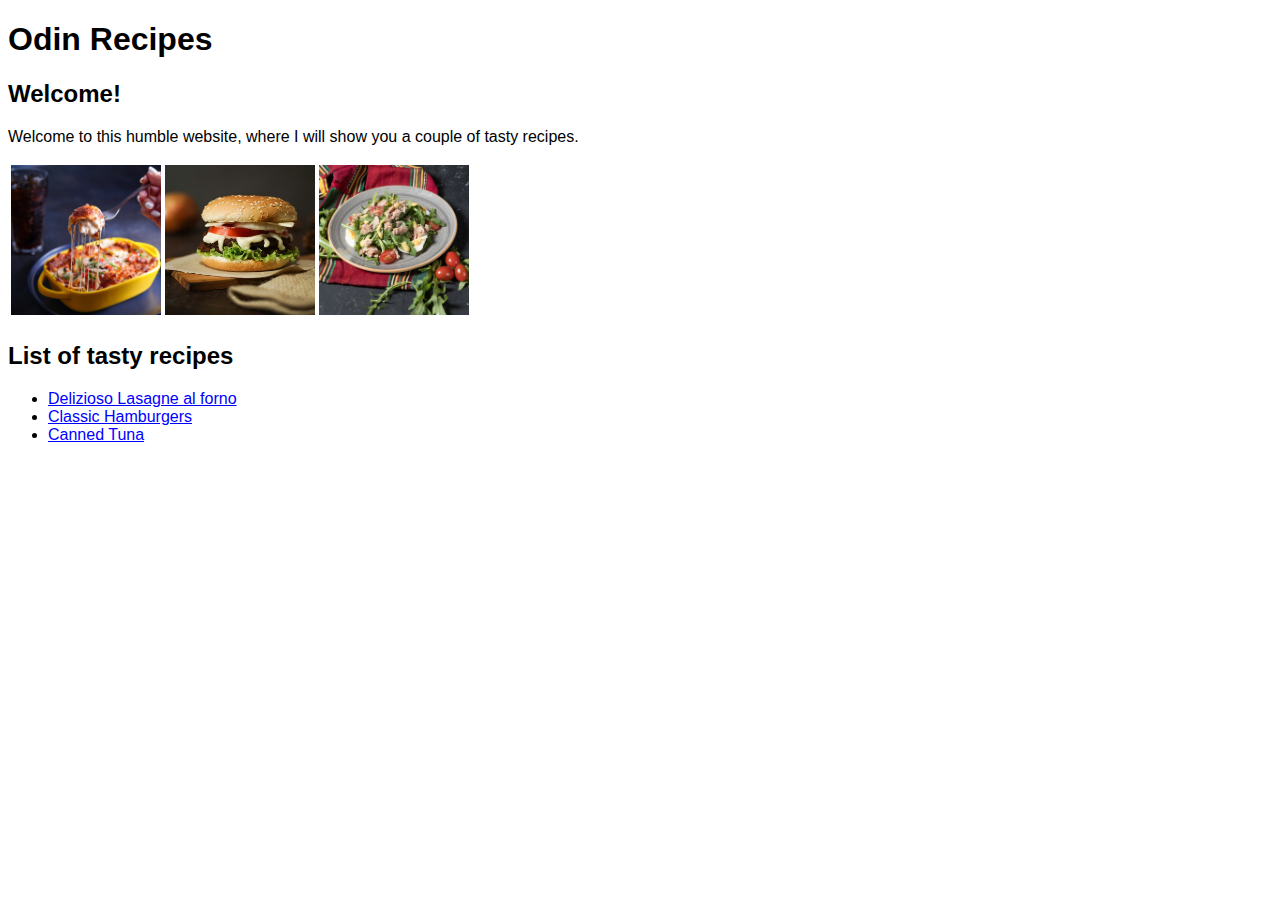
<file: index.html>
<!DOCTYPE html>
<html lang="en">
<head>
    <meta charset="UTF-8">
    <meta name="viewport" content="width=device-width, initial-scale=1.0">
    <link rel="stylesheet" href="styles.css">
    <title>My Recipe Website | Miles Em</title>
</head>
<body>
    <h1>Odin Recipes</h1>
    <h2>Welcome!</h2>
    <p>Welcome to this humble website, where I will show you a couple of tasty recipes.</p>
    <table>
        <tr>
          <td><a href="recipes/lasagna.html"><img src="assets/cheesylasagnadish.jpg" alt="Woman holding a fork with a piece of Lasagna dripping with cheese" height="150" width="150"></a></td>
          <td><a href="recipes/hamburgers.html"><img src="assets/hamburger.jpg" alt="A hamburger on a wooden plate" height="150" width="150"></a></td>
          <td><a href="recipes/canned-tuna.html"><img src="assets/canned-tuna.jpg" alt="A plate of canned tuna with vegetables and hard boiled eggs" height="150" width="150"></a></td>
        </tr>
      </table>
    <h2>List of tasty recipes</h2>
    <ul>
        <li><a href="recipes/lasagna.html">Delizioso Lasagne al forno</a>
        </li>
        <li><a href="recipes/hamburgers.html">Classic Hamburgers</a></li>
        <li><a href="recipes/canned-tuna.html">Canned Tuna</a></li>
    </ul>
</body>
</html>
</file>
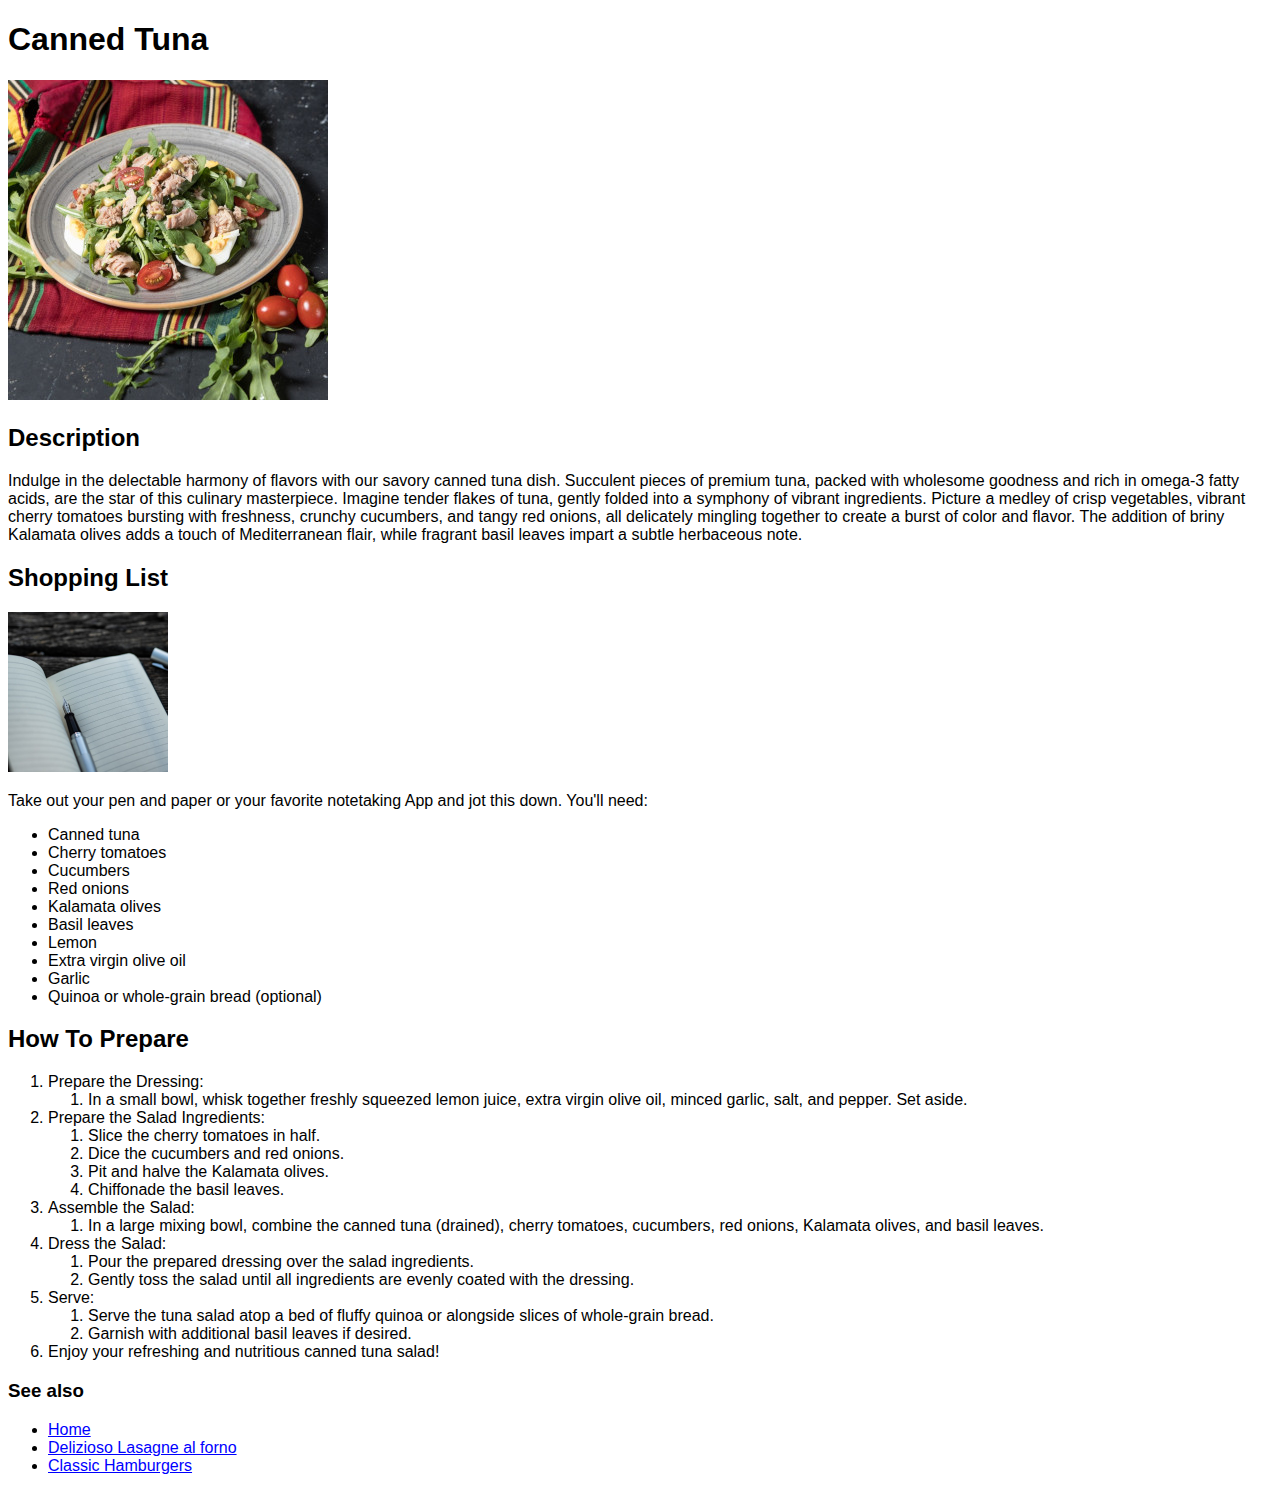
<file: recipes/canned-tuna.html>
<!DOCTYPE html>
<html lang="en">
<head>
    <meta charset="UTF-8">
    <meta name="viewport" content="width=device-width, initial-scale=1.0">
    <link rel="stylesheet" href="../styles.css">
    <title>Canned Tuna Recipe | Miles Em</title>
</head>
<body>
    <h1>Canned Tuna</h1>
    <img src="../assets/canned-tuna.jpg" alt="A plate of canned tuna with vegetables and hard boiled eggs" height="320" width="320">
        <h2>Description</h2>
            <p>Indulge in the delectable harmony of flavors with our savory canned tuna dish. Succulent pieces of premium tuna, packed with wholesome goodness and rich in omega-3 fatty acids, are the star of this culinary masterpiece. Imagine tender flakes of tuna, gently folded into a symphony of vibrant ingredients. Picture a medley of crisp vegetables, vibrant cherry tomatoes bursting with freshness, crunchy cucumbers, and tangy red onions, all delicately mingling together to create a burst of color and flavor. The addition of briny Kalamata olives adds a touch of Mediterranean flair, while fragrant basil leaves impart a subtle herbaceous note.</p>

    <h2>Shopping List</h2>
     <img src="../assets/notebook-with-pen.jpg" alt="A notebook with a pen" height="160" width="160">
        <p>Take out your pen and paper or your favorite notetaking App and jot this down. You'll need:</p>
                <ul>
                    <li>Canned tuna</li>
                    <li>Cherry tomatoes</li>
                    <li>Cucumbers</li>
                    <li>Red onions</li>
                    <li>Kalamata olives</li>
                    <li>Basil leaves</li>
                    <li>Lemon</li>
                    <li>Extra virgin olive oil</li>
                    <li>Garlic</li>
                    <li>Quinoa or whole-grain bread (optional)</li>
                </ul>

    <h2>How To Prepare</h2>
    <ol>
        <li>Prepare the Dressing:
          <ol>
            <li>In a small bowl, whisk together freshly squeezed lemon juice, extra virgin olive oil, minced garlic, salt, and pepper. Set aside.</li>
          </ol>
        </li>
        <li>Prepare the Salad Ingredients:
          <ol>
            <li>Slice the cherry tomatoes in half.</li>
            <li>Dice the cucumbers and red onions.</li>
            <li>Pit and halve the Kalamata olives.</li>
            <li>Chiffonade the basil leaves.</li>
          </ol>
        </li>
        <li>Assemble the Salad:
          <ol>
            <li>In a large mixing bowl, combine the canned tuna (drained), cherry tomatoes, cucumbers, red onions, Kalamata olives, and basil leaves.</li>
          </ol>
        </li>
        <li>Dress the Salad:
          <ol>
            <li>Pour the prepared dressing over the salad ingredients.</li>
            <li>Gently toss the salad until all ingredients are evenly coated with the dressing.</li>
          </ol>
        </li>
        <li>Serve:
          <ol>
            <li>Serve the tuna salad atop a bed of fluffy quinoa or alongside slices of whole-grain bread.</li>
            <li>Garnish with additional basil leaves if desired.</li>
          </ol>
        </li>
        <li>Enjoy your refreshing and nutritious canned tuna salad!</li>
      </ol>
    <h3>See also</h3>
    <ul>
        <li> <a href="../index.html">Home</a> </li>
        <li> <a href="lasagna.html">Delizioso Lasagne al forno</a> </li>
        <li> <a href="hamburgers.html">Classic Hamburgers</a> </li>
    </ul>    
</body>
</html>
</file>
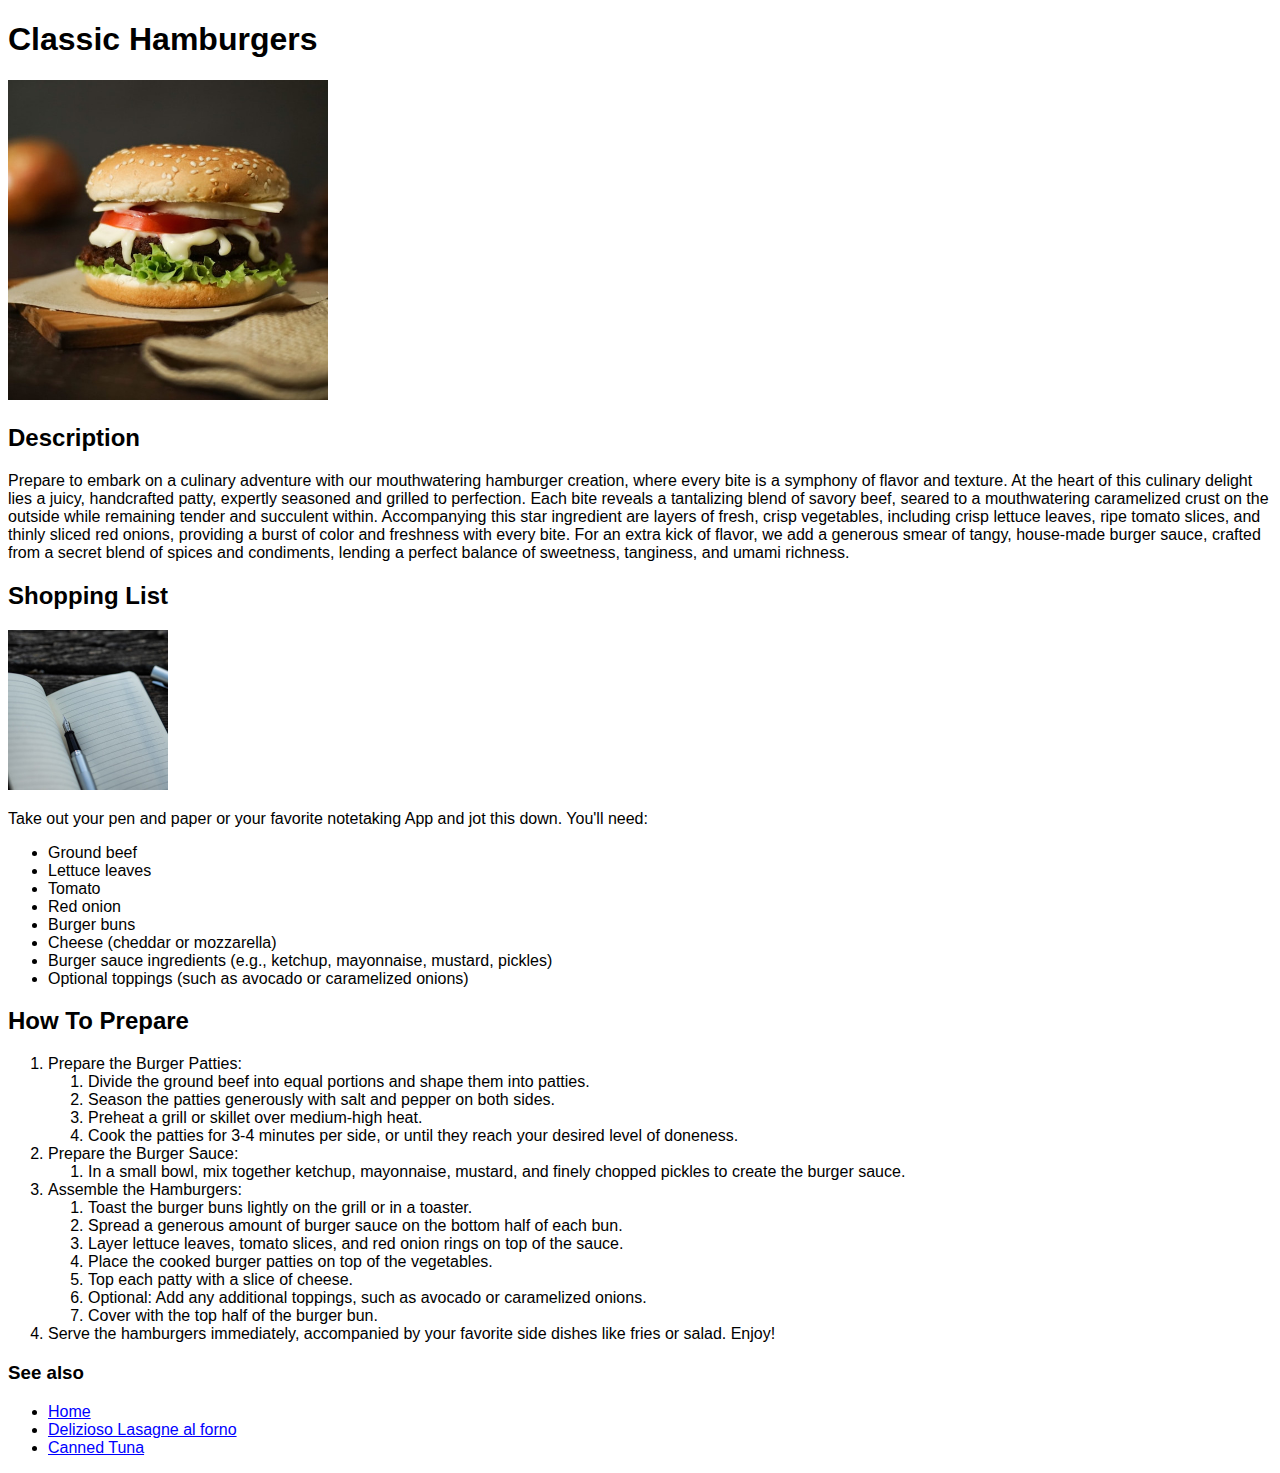
<file: recipes/hamburgers.html>
<!DOCTYPE html>
<html lang="en">
<head>
    <meta charset="UTF-8">
    <meta name="viewport" content="width=device-width, initial-scale=1.0">
    <link rel="stylesheet" href="../styles.css">
    <title>Classic Hamburgers Recipe | Miles Em</title>
</head>
<body>
    <h1>Classic Hamburgers</h1>
    <img src="../assets/hamburger.jpg" alt="A hamburger on a wooden plate" height="320" width="320">
        <h2>Description</h2>
            <p>Prepare to embark on a culinary adventure with our mouthwatering hamburger creation, where every bite is a symphony of flavor and texture. At the heart of this culinary delight lies a juicy, handcrafted patty, expertly seasoned and grilled to perfection. Each bite reveals a tantalizing blend of savory beef, seared to a mouthwatering caramelized crust on the outside while remaining tender and succulent within.

            Accompanying this star ingredient are layers of fresh, crisp vegetables, including crisp lettuce leaves, ripe tomato slices, and thinly sliced red onions, providing a burst of color and freshness with every bite. For an extra kick of flavor, we add a generous smear of tangy, house-made burger sauce, crafted from a secret blend of spices and condiments, lending a perfect balance of sweetness, tanginess, and umami richness.</p>

    <h2>Shopping List</h2>
        <img src="../assets/notebook-with-pen.jpg" alt="A notebook with a pen" height="160" width="160">
             <p>Take out your pen and paper or your favorite notetaking App and jot this down. You'll need:</p>
                <ul>
                    <li>Ground beef</li>
                    <li>Lettuce leaves</li>
                    <li>Tomato</li>
                    <li>Red onion</li>
                    <li>Burger buns</li>
                    <li>Cheese (cheddar or mozzarella)</li>
                    <li>Burger sauce ingredients (e.g., ketchup, mayonnaise, mustard, pickles)</li>
                    <li>Optional toppings (such as avocado or caramelized onions)</li>
                </ul>
                
    <h2>How To Prepare</h2>
    <ol>
        <li>Prepare the Burger Patties:
          <ol>
            <li>Divide the ground beef into equal portions and shape them into patties.</li>
            <li>Season the patties generously with salt and pepper on both sides.</li>
            <li>Preheat a grill or skillet over medium-high heat.</li>
            <li>Cook the patties for 3-4 minutes per side, or until they reach your desired level of doneness.</li>
          </ol>
        </li>
        <li>Prepare the Burger Sauce:
          <ol>
            <li>In a small bowl, mix together ketchup, mayonnaise, mustard, and finely chopped pickles to create the burger sauce.</li>
          </ol>
        </li>
        <li>Assemble the Hamburgers:
          <ol>
            <li>Toast the burger buns lightly on the grill or in a toaster.</li>
            <li>Spread a generous amount of burger sauce on the bottom half of each bun.</li>
            <li>Layer lettuce leaves, tomato slices, and red onion rings on top of the sauce.</li>
            <li>Place the cooked burger patties on top of the vegetables.</li>
            <li>Top each patty with a slice of cheese.</li>
            <li>Optional: Add any additional toppings, such as avocado or caramelized onions.</li>
            <li>Cover with the top half of the burger bun.</li>
          </ol>
        </li>
        <li>Serve the hamburgers immediately, accompanied by your favorite side dishes like fries or salad. Enjoy!</li>
      </ol>
    <h3>See also</h3>
    <ul>
        <li> <a href="../index.html">Home</a> </li>
        <li> <a href="lasagna.html">Delizioso Lasagne al forno</a> </li>
        <li> <a href="canned-tuna.html">Canned Tuna</a> </li>
    </ul>    
</body>
</html>
</file>
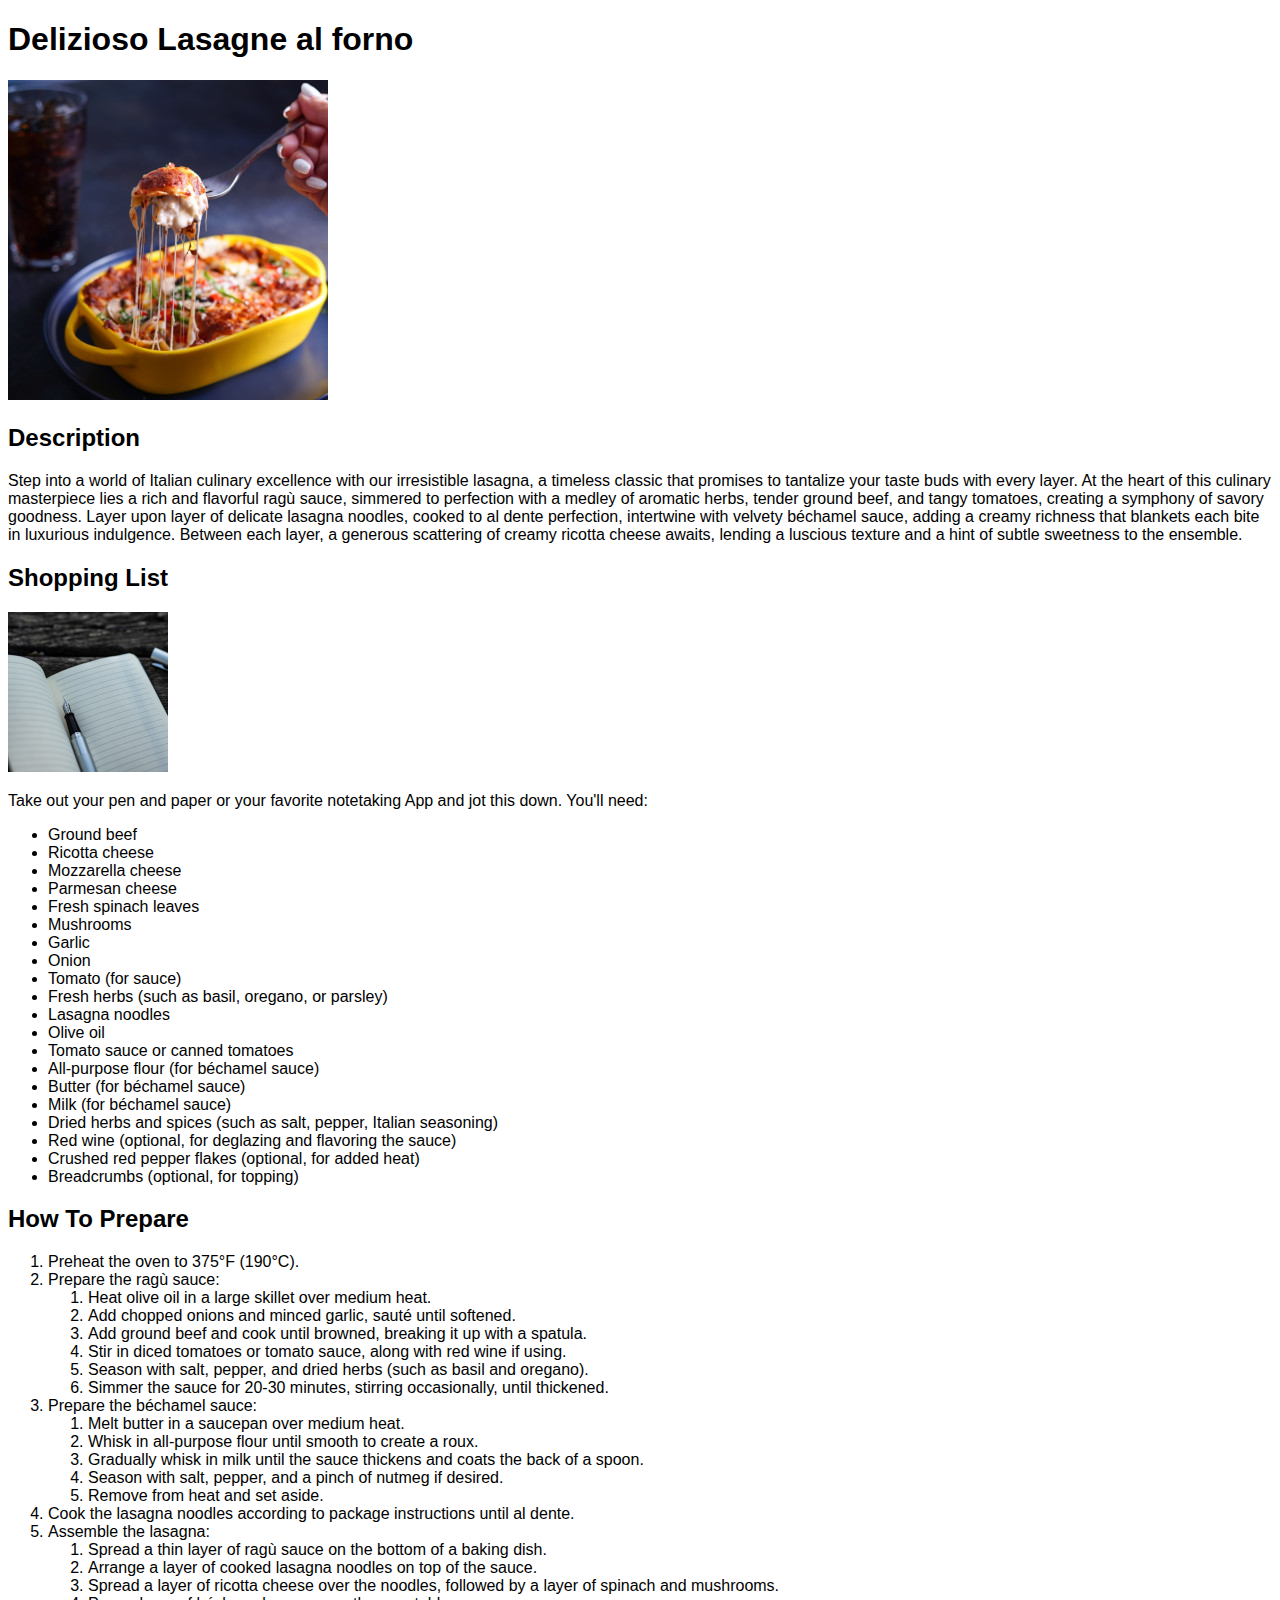
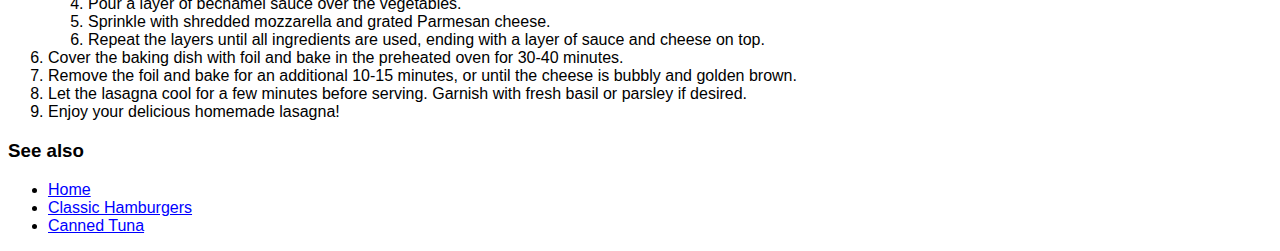
<file: recipes/lasagna.html>
<!DOCTYPE html>
<html lang="en">
<head>
    <meta charset="UTF-8">
    <meta name="viewport" content="width=device-width, initial-scale=1.0">
    <link rel="stylesheet" href="../styles.css">
    <title>Delizioso Lasagne al forno Recipe | Miles Em</title>
</head>
<body>
    <h1>Delizioso Lasagne al forno</h1>
    <img src="../assets/cheesylasagnadish.jpg" alt="Woman holding a fork with a piece of Lasagna dripping with cheese" height="320" width="320">
        <h2>Description</h2>
            <p>Step into a world of Italian culinary excellence with our irresistible lasagna, a timeless classic that promises to tantalize your taste buds with every layer. At the heart of this culinary masterpiece lies a rich and flavorful ragù sauce, simmered to perfection with a medley of aromatic herbs, tender ground beef, and tangy tomatoes, creating a symphony of savory goodness.

            Layer upon layer of delicate lasagna noodles, cooked to al dente perfection, intertwine with velvety béchamel sauce, adding a creamy richness that blankets each bite in luxurious indulgence. Between each layer, a generous scattering of creamy ricotta cheese awaits, lending a luscious texture and a hint of subtle sweetness to the ensemble.</p>
    <h2>Shopping List</h2>
    <img src="../assets/notebook-with-pen.jpg" alt="A notebook with a pen" height="160" width="160">
    <p>Take out your pen and paper or your favorite notetaking App and jot this down. You'll need:</p>
                <ul>
                    <li>Ground beef</li>
                    <li>Ricotta cheese</li>
                    <li>Mozzarella cheese</li>
                    <li>Parmesan cheese</li>
                    <li>Fresh spinach leaves</li>
                    <li>Mushrooms</li>
                    <li>Garlic</li>
                    <li>Onion</li>
                    <li>Tomato (for sauce)</li>
                    <li>Fresh herbs (such as basil, oregano, or parsley)</li>
                    <li>Lasagna noodles</li>
                    <li>Olive oil</li>
                    <li>Tomato sauce or canned tomatoes</li>
                    <li>All-purpose flour (for béchamel sauce)</li>
                    <li>Butter (for béchamel sauce)</li>
                    <li>Milk (for béchamel sauce)</li>
                    <li>Dried herbs and spices (such as salt, pepper, Italian seasoning)</li>
                    <li>Red wine (optional, for deglazing and flavoring the sauce)</li>
                    <li>Crushed red pepper flakes (optional, for added heat)</li>
                    <li>Breadcrumbs (optional, for topping)</li>
                  </ul>

    <h2>How To Prepare</h2>
    <ol>
        <li>Preheat the oven to 375°F (190°C).</li>
        <li>Prepare the ragù sauce:
          <ol>
            <li>Heat olive oil in a large skillet over medium heat.</li>
            <li>Add chopped onions and minced garlic, sauté until softened.</li>
            <li>Add ground beef and cook until browned, breaking it up with a spatula.</li>
            <li>Stir in diced tomatoes or tomato sauce, along with red wine if using.</li>
            <li>Season with salt, pepper, and dried herbs (such as basil and oregano).</li>
            <li>Simmer the sauce for 20-30 minutes, stirring occasionally, until thickened.</li>
          </ol>
        </li>
        <li>Prepare the béchamel sauce:
          <ol>
            <li>Melt butter in a saucepan over medium heat.</li>
            <li>Whisk in all-purpose flour until smooth to create a roux.</li>
            <li>Gradually whisk in milk until the sauce thickens and coats the back of a spoon.</li>
            <li>Season with salt, pepper, and a pinch of nutmeg if desired.</li>
            <li>Remove from heat and set aside.</li>
          </ol>
        </li>
        <li>Cook the lasagna noodles according to package instructions until al dente.</li>
        <li>Assemble the lasagna:
          <ol>
            <li>Spread a thin layer of ragù sauce on the bottom of a baking dish.</li>
            <li>Arrange a layer of cooked lasagna noodles on top of the sauce.</li>
            <li>Spread a layer of ricotta cheese over the noodles, followed by a layer of spinach and mushrooms.</li>
            <li>Pour a layer of béchamel sauce over the vegetables.</li>
            <li>Sprinkle with shredded mozzarella and grated Parmesan cheese.</li>
            <li>Repeat the layers until all ingredients are used, ending with a layer of sauce and cheese on top.</li>
          </ol>
        </li>
        <li>Cover the baking dish with foil and bake in the preheated oven for 30-40 minutes.</li>
        <li>Remove the foil and bake for an additional 10-15 minutes, or until the cheese is bubbly and golden brown.</li>
        <li>Let the lasagna cool for a few minutes before serving. Garnish with fresh basil or parsley if desired.</li>
        <li>Enjoy your delicious homemade lasagna!</li>
      </ol>

    <h3>See also</h3>
    <ul>
        <li> <a href="../index.html">Home</a> </li>
        <li> <a href="hamburgers.html">Classic Hamburgers</a> </li>
        <li> <a href="canned-tuna.html">Canned Tuna</a> </li>
    </ul>    
</body>
</html>
</file>
<file: styles.css>
/* * {
    outline: 2px solid red;
    padding: 20px;
    margin: 20px;
    border: 5px blue;
  } */

body {
    font-family: 'Franklin Gothic Medium', 'Arial Narrow', Arial, sans-serif;
    color: black;

}

h1, h2 {
    font-weight:bold;
/*     text-align: center; */
}

a {color:#0000FF;}         /* Unvisited link  */
a:visited {color:#0000FF;} /* Visited link    */
a:hover {color:#0000FF;}   /* Mouse over link */
a:active {color:#0000FF;}  /* Selected link   */

/* h2 {

}



p, li, ul, ol {
    text-align: justify;
    padding-left: 50px;
    padding-right: 50px;


}


img {
    display: block;
    margin-left: auto;
    margin-right: auto;

} */
</file>
